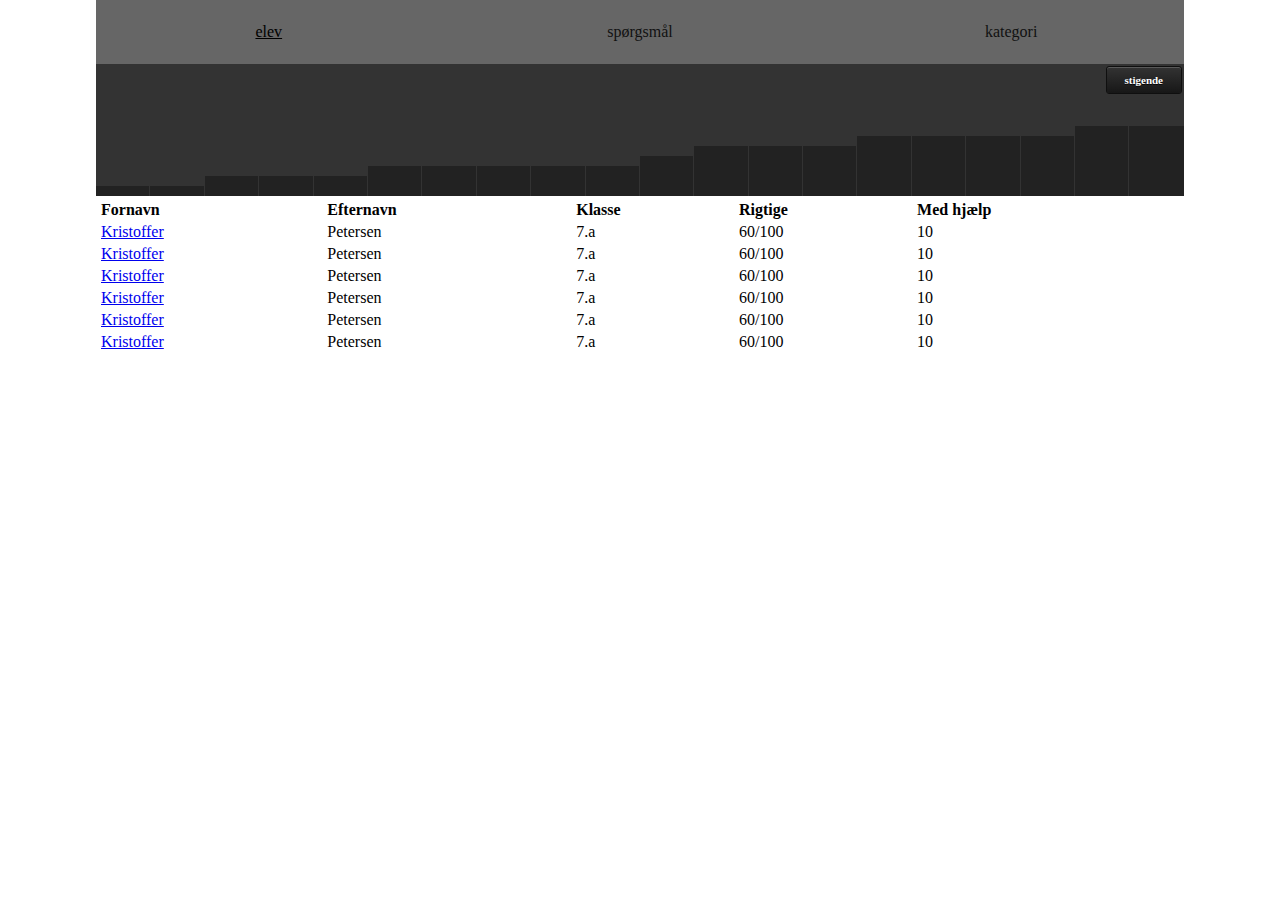
<file: it1/index.html>
<!DOCTYPE html>
<html>
    <head>
        <meta charset="utf-8" />
        <meta name="format-detection" content="telephone=no" />
        <meta name="viewport" content="user-scalable=no, initial-scale=1, maximum-scale=1, minimum-scale=1, width=device-width, height=device-height, target-densitydpi=device-dpi" />
        <link rel="stylesheet" type="text/css" href="css/main.css" />
        <title>Hello World</title>
    </head>
    <body>
    <div class="nav">
	    <a href="#" class="active">elev</a>
	    <a href="#">spørgsmål</a>
	    <a href="index2.html">kategori</a>
    </div>
    <div class="sort-bar">
	    <div class="btn">stigende</div>
    </div>
    <div class="chart">
	    <div class="c1"></div>
	    <div class="c1"></div>
	    <div class="c2"></div>
	    <div class="c2"></div>
	    <div class="c2"></div>
	    <div class="c3"></div>
	    <div class="c3"></div>
	    <div class="c3"></div>
	    <div class="c3"></div>
	    <div class="c3"></div>
	    <div class="c4"></div>
	    <div class="c5"></div>
	    <div class="c5"></div>
	    <div class="c5"></div>
	    <div class="c6"></div>
	    <div class="c6"></div>
	    <div class="c6"></div>
	    <div class="c6"></div>
	    <div class="c7"></div>
	    <div class="c7"></div>
    </div>
    <table>
	    <tr>
		    <th>Fornavn</th>
		    <th>Efternavn</th>
		    <th>Klasse</th>
		    <th>Rigtige</th>
		    <th>Med hjælp</th>
	    </tr>
	    <tr>
		    <td><a href="index3.html">Kristoffer</a></td>
		    <td>Petersen</td>
		    <td>7.a</td>
		    <td>60/100</td>
		    <td>10</td>
	    </tr>
	    <tr>
		    <td><a href="index3.html">Kristoffer</a></td>
		    <td>Petersen</td>
		    <td>7.a</td>
		    <td>60/100</td>
		    <td>10</td>
	    </tr>
	    <tr>
		    <td><a href="index3.html">Kristoffer</a></td>
		    <td>Petersen</td>
		    <td>7.a</td>
		    <td>60/100</td>
		    <td>10</td>
	    </tr>
	    <tr>
		    <td><a href="index3.html">Kristoffer</a></td>
		    <td>Petersen</td>
		    <td>7.a</td>
		    <td>60/100</td>
		    <td>10</td>
	    </tr>
	    <tr>
		    <td><a href="index3.html">Kristoffer</a></td>
		    <td>Petersen</td>
		    <td>7.a</td>
		    <td>60/100</td>
		    <td>10</td>
	    </tr>
	    <tr>
		    <td><a href="index3.html">Kristoffer</a></td>
		    <td>Petersen</td>
		    <td>7.a</td>
		    <td>60/100</td>
		    <td>10</td>
	    </tr>
    </table>
        
    </body>
</html>
</file>
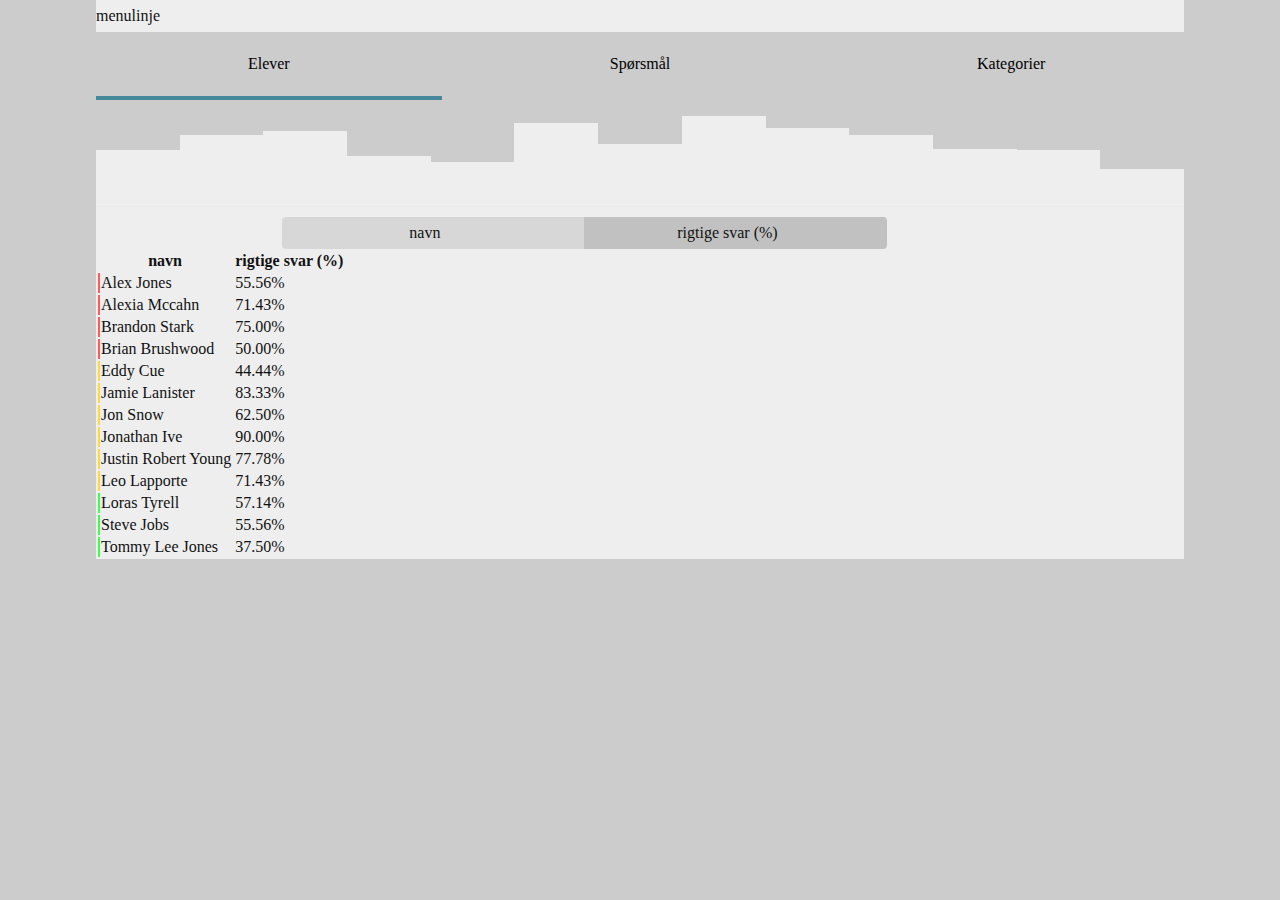
<file: it2/index.html>
<!doctype html>
  <head>
    <meta charset="utf-8">
    <meta http-equiv="X-UA-Compatible" content="IE=edge,chrome=1">
    <title></title>
    <meta name="description" content="">
    <meta name="viewport" content="width=device-width">
    <!-- build:css styles/main.css -->
    <link rel="stylesheet" href="styles/main.css">
    <link rel="stylesheet" href="styles/hint.min.css">
    <!-- endbuild -->
  </head>
  <body ng-app="TeacherOverviewApp" >

    <nav class="menubar">
	    menulinje
    </nav>
    <nav class="views">
	    <a href="#">Elever</a>
	    <a href="#">Spørsmål</a>
	    <a href="#">Kategorier</a>
    </nav>
    <div class="container" ng-view></div>

    <script src="components/angular/angular.js"></script>

    <!-- build:js scripts/scripts.js -->
    <script src="scripts/app.js"></script>
    <script src="scripts/controllers/main.js"></script>
    <!-- endbuild -->

  </body>
</html>
</file>
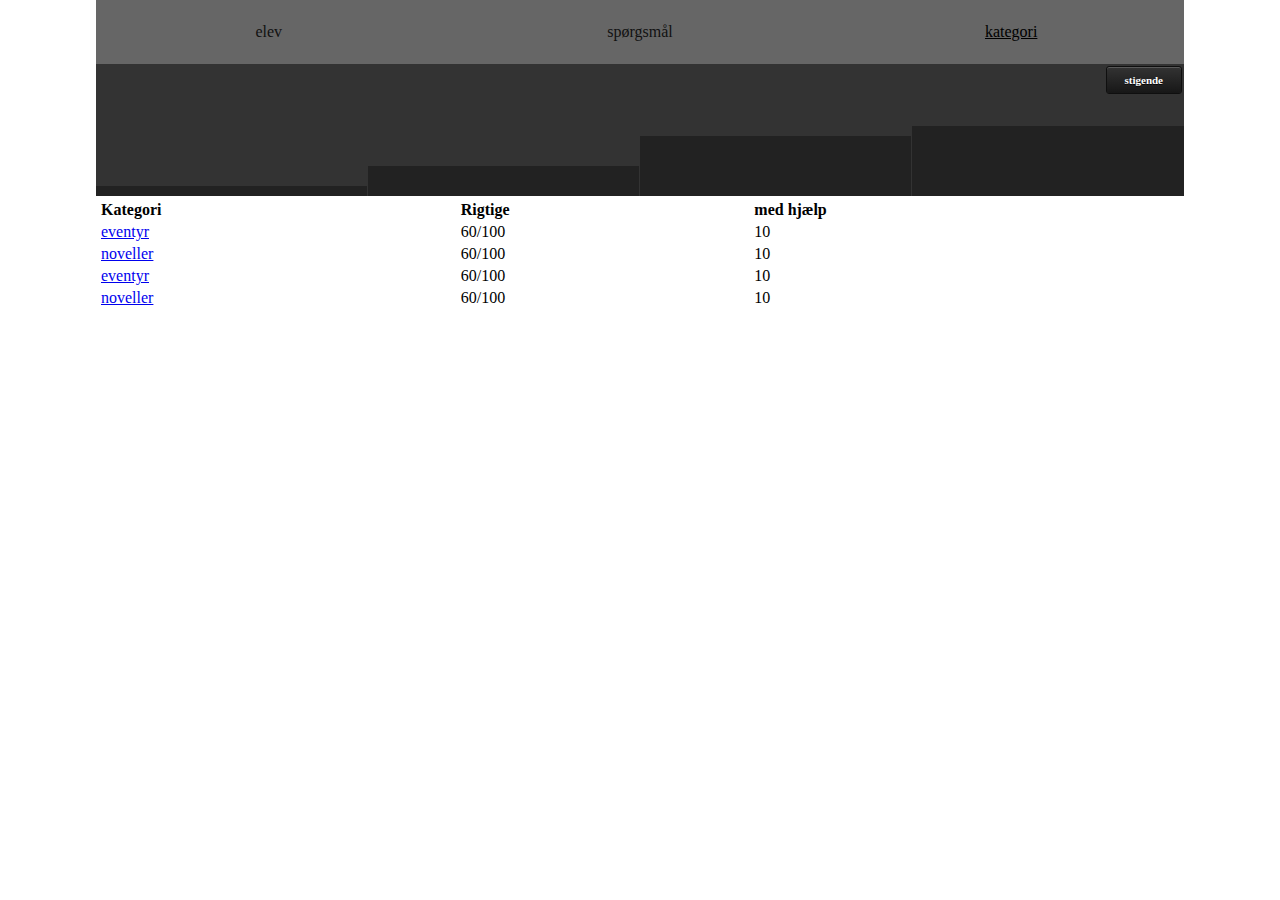
<file: it1/index2.html>
<!DOCTYPE html>
<html>
    <head>
        <meta charset="utf-8" />
        <meta name="format-detection" content="telephone=no" />
        <meta name="viewport" content="user-scalable=no, initial-scale=1, maximum-scale=1, minimum-scale=1, width=device-width, height=device-height, target-densitydpi=device-dpi" />
        <link rel="stylesheet" type="text/css" href="css/main.css" />
        <title>Hello World</title>
    </head>
    <body>
    <div class="nav">
	    <a href="index.html">elev</a>
	    <a href="#">spørgsmål</a>
	    <a href="#" class="active">kategori</a>
    </div>
    <div class="sort-bar">
	    <div class="btn">stigende</div>
    </div>
    <div class="chart cat">
	    <div class="c1"></div>
	    <div class="c3"></div>
	    <div class="c6"></div>
	    <div class="c7"></div>
    </div>
    <table>
	    <tr>
		    <th>Kategori</th>
		    <th>Rigtige</th>
		    <th>med hjælp</th>
	    </tr>
	    <tr>
		    <td><a href="#">eventyr</a></td>
		    <td>60/100</td>
		    <td>10</td>
	    </tr>
	    <tr>
		    <td><a href="#">noveller</a></td>
		    <td>60/100</td>
		    <td>10</td>
	    </tr>
	    <tr>
		    <td><a href="#">eventyr</a></td>
		    <td>60/100</td>
		    <td>10</td>
	    </tr>
	    <tr>
		    <td><a href="#">noveller</a></td>
		    <td>60/100</td>
		    <td>10</td>
	    </tr>

    </table>
        
    </body>
</html>
</file>
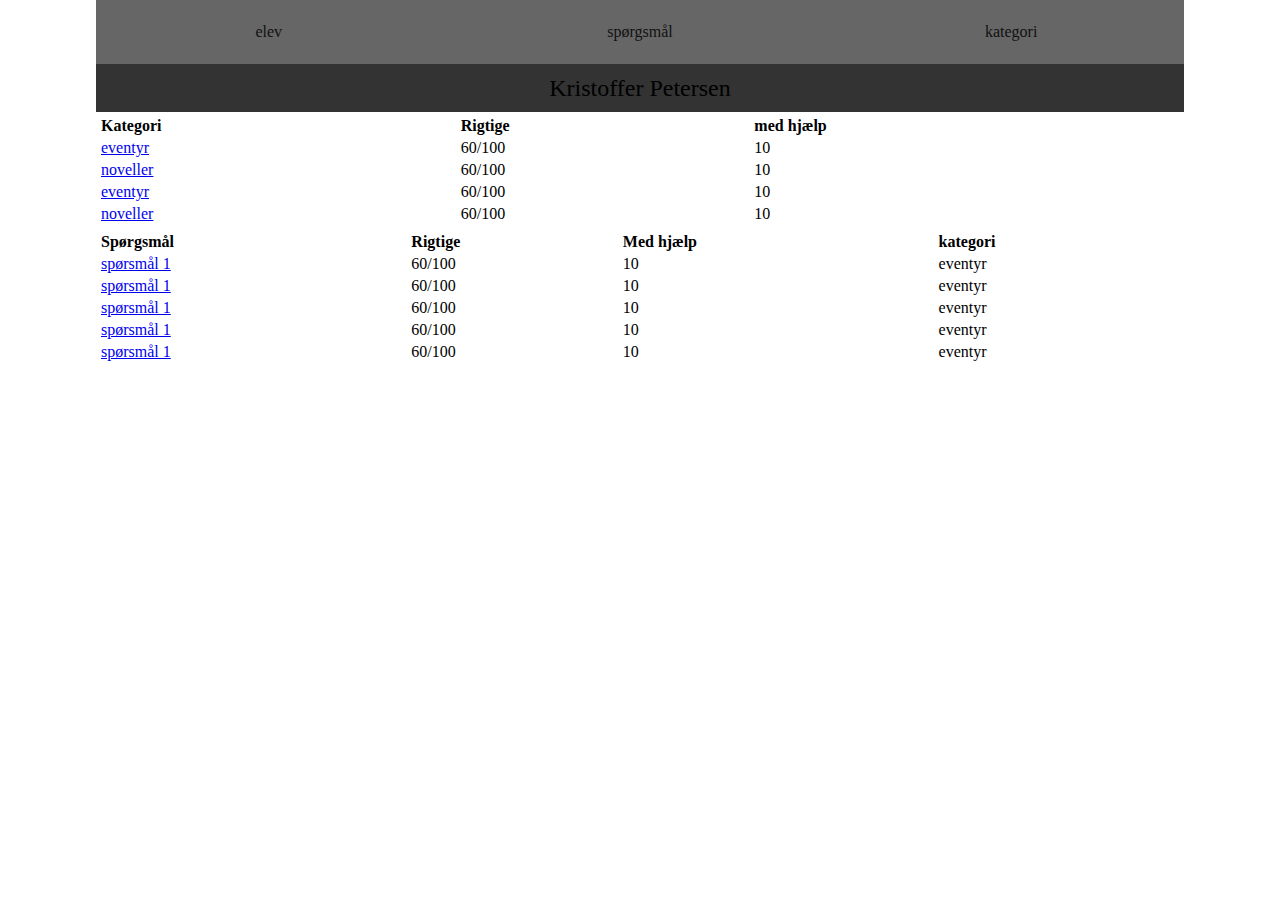
<file: it1/index3.html>
<!DOCTYPE html>
<html>
    <head>
        <meta charset="utf-8" />
        <meta name="format-detection" content="telephone=no" />
        <meta name="viewport" content="user-scalable=no, initial-scale=1, maximum-scale=1, minimum-scale=1, width=device-width, height=device-height, target-densitydpi=device-dpi" />
        <link rel="stylesheet" type="text/css" href="css/main.css" />
        <title>Hello World</title>
    </head>
    <body>
    <div class="nav">
	    <a href="index.html">elev</a>
	    <a href="#">spørgsmål</a>
	    <a href="#" >kategori</a>
    </div>
    <div class="navn">Kristoffer Petersen</div>
    <table>
	    <tr>
		    <th>Kategori</th>
		    <th>Rigtige</th>
		    <th>med hjælp</th>
	    </tr>
	    <tr>
		    <td><a href="#">eventyr</a></td>
		    <td>60/100</td>
		    <td>10</td>
	    </tr>
	    <tr>
		    <td><a href="#">noveller</a></td>
		    <td>60/100</td>
		    <td>10</td>
	    </tr>
	    <tr>
		    <td><a href="#">eventyr</a></td>
		    <td>60/100</td>
		    <td>10</td>
	    </tr>
	    <tr>
		    <td><a href="#">noveller</a></td>
		    <td>60/100</td>
		    <td>10</td>
	    </tr>
    </table>
    <table>
	    <tr>
		    <th>Spørgsmål</th>
		    <th>Rigtige</th>
		    <th>Med hjælp</th>
		    <th>kategori</th>
	    </tr>
	    <tr>
		    <td><a href="#">spørsmål 1</a></td>
		    <td>60/100</td>
		    <td>10</td>
		    <td>eventyr</td>
	    </tr>
	    <tr>
		    <td><a href="#">spørsmål 1</a></td>
		    <td>60/100</td>
		    <td>10</td>
		    <td>eventyr</td>
	    </tr>
	    <tr>
		    <td><a href="#">spørsmål 1</a></td>
		    <td>60/100</td>
		    <td>10</td>
		    <td>eventyr</td>
	    </tr>
	    <tr>
		    <td><a href="#">spørsmål 1</a></td>
		    <td>60/100</td>
		    <td>10</td>
		    <td>eventyr</td>
	    </tr>
	    <tr>
		    <td><a href="#">spørsmål 1</a></td>
		    <td>60/100</td>
		    <td>10</td>
		    <td>eventyr</td>
	    </tr>
    </table>
        
    </body>
</html>
</file>
<file: it1/css/main.css>
* {
  -webkit-box-sizing: border-box;
  -moz-box-sizing: border-box;
  box-sizing: border-box; }

body {
  margin: 0;
  *zoom: 1;
  max-width: 68em;
  margin-left: auto;
  margin-right: auto; }
  body:before, body:after {
    content: " ";
    display: table; }
  body:after {
    clear: both; }

.nav {
  background: #666666;
  height: 64px;
  line-height: 64px; }
  .nav > a {
    display: block;
    float: left;
    margin-right: 2.35765%;
    width: 31.76157%;
    text-align: center;
    text-decoration: none;
    color: #111111; }
    .nav > a:last-child {
      margin-right: 0; }
    .nav > a.active {
      color: black;
      text-decoration: underline; }

.navn {
  height: 48px;
  line-height: 48px;
  background-color: #333333;
  font-size: 24px;
  text-align: center; }

.chart {
  background: #333333;
  height: 100px; }
  .chart > div {
    background: #222222;
    width: 5%;
    float: left;
    border-right: 1px solid #333333; }
    .chart > div:last-child {
      border-right: none; }
  .chart.cat > div {
    width: 25%; }
  .chart .c1 {
    height: 10px;
    margin-top: 90px; }
  .chart .c2 {
    height: 20px;
    margin-top: 80px; }
  .chart .c3 {
    height: 30px;
    margin-top: 70px; }
  .chart .c4 {
    height: 40px;
    margin-top: 60px; }
  .chart .c5 {
    height: 50px;
    margin-top: 50px; }
  .chart .c6 {
    height: 60px;
    margin-top: 40px; }
  .chart .c7 {
    height: 70px;
    margin-top: 30px; }

.sort-bar {
  height: 32px;
  background: #333333;
  padding: 2px; }
  .sort-bar .btn {
    border: 1px solid #0f0f0f;
    border-radius: 3px;
    box-shadow: inset 0 1px 0 0 #595959;
    color: white;
    display: inline-block;
    font-size: 11px;
    font-weight: bold;
    background-color: #333333;
    background-image: -webkit-gradient(linear, left top, left bottom, color-stop(0%, #333333), color-stop(100%, #171717));
    background-image: -webkit-linear-gradient(#333333, #171717);
    background-image: linear-gradient(#333333, #171717);
    padding: 7px 18px;
    text-decoration: none;
    text-shadow: 0 1px 0 #050505;
    background-clip: padding-box;
    float: right; }
    .sort-bar .btn:hover:not(:disabled) {
      box-shadow: inset 0 1px 0 0 #404040;
      cursor: pointer;
      background-color: #262626;
      background-image: -webkit-gradient(linear, left top, left bottom, color-stop(0%, #262626), color-stop(100%, #0f0f0f));
      background-image: -webkit-linear-gradient(#262626, #0f0f0f);
      background-image: linear-gradient(#262626, #0f0f0f); }
    .sort-bar .btn:active:not(:disabled) {
      border: 1px solid #0f0f0f;
      box-shadow: inset 0 0 8px 4px #080808, inset 0 0 8px 4px #080808, 0 1px 1px 0 #eeeeee; }
    .sort-bar .btn:disabled {
      opacity: 0.5;
      cursor: not-allowed; }

table {
  width: 100%;
  padding: 2px; }
  table th {
    text-align: left; }
</file>
<file: it2/styles/main.css>
* {
  -webkit-box-sizing: border-box;
  -moz-box-sizing: border-box;
  box-sizing: border-box; }

body {
  margin: 0;
  padding: 0;
  *zoom: 1;
  max-width: 68em;
  margin-left: auto;
  margin-right: auto;
  background: #cccccc; }
  body:before, body:after {
    content: " ";
    display: table; }
  body:after {
    clear: both; }

.radio {
  height: 32px;
  display: block;
  float: left;
  margin-right: 2.35765%;
  width: 82.94039%;
  margin-left: 17.05961%; }
  .radio:last-child {
    margin-right: 0; }

label {
  float: left;
  display: inline-block;
  cursor: pointer;
  background: rgba(17, 17, 17, 0.2);
  height: 32px;
  display: table-cell;
  padding-right: 1.76824%;
  width: 33.5298%;
  line-height: 32px;
  margin: 0;
  text-align: center; }
  label:last-child {
    clear: right;
    border-radius: 0 4px 4px 0; }
    label:last-child:after {
      content: "";
      display: table;
      clear: both; }
  label:first-of-type {
    border-radius: 4px 0 0 4px; }

input[type=radio] {
  display: none;
  width: 0;
  border: none; }

.menubar {
  background: #eeeeee;
  color: #111111;
  height: 32px;
  line-height: 32px; }

input[type=radio]:checked + label {
  background: rgba(17, 17, 17, 0.1); }

.views {
  height: 64px;
  line-height: 64px;
  margin-bottom: 0px;
  display: block;
  float: left;
  margin-right: 2.35765%;
  width: 100%; }
  .views:last-child {
    margin-right: 0; }
  .views a {
    height: 64px;
    box-sizing: border-box;
    text-align: center;
    color: black;
    text-decoration: none;
    display: block;
    float: left;
    margin-right: 2.35765%;
    width: 31.76157%; }
    .views a:last-child {
      margin-right: 0; }

.highlight {
  *zoom: 1;
  max-width: 68em;
  margin-left: auto;
  margin-right: auto;
  margin-bottom: 6px; }
  .highlight:before, .highlight:after {
    content: " ";
    display: table; }
  .highlight:after {
    clear: both; }
  .highlight .hl {
    display: block;
    float: left;
    margin-right: 2.35765%;
    width: 31.76157%;
    background: #448899;
    height: 4px; }
    .highlight .hl:last-child {
      margin-right: 0; }
    .highlight .hl.spg {
      margin-left: 34.11922%; }

.chart {
  height: 101px;
  border-bottom: 1px solid #e9e9e9; }

.red td:first-child {
  border-left: 2px solid #ff5b5a; }

.yellow td:first-child {
  border-left: 2px solid #ffd938; }

.green td:first-child {
  border-left: 2px solid #3bff4c; }

.bar {
  background: #eeeeee;
  float: left;
  text-align: center; }
  .bar.red {
    border-top: 4px solid #ff8486;
    border-right: 1px solid #ff8486;
    border-left: 1px solid #ff8486; }
  .bar.yellow {
    border-top: 4px solid #ffea69;
    border-right: 1px solid #ffea69;
    border-left: 1px solid #ffea69; }
  .bar.green {
    border-top: 4px solid #83ff82;
    border-right: 1px solid #83ff82;
    border-left: 1px solid #83ff82; }
  .bar:last-of-type {
    border-right: none; }

.gerp {
  background: #eeeeee;
  color: #111111; }
</file>
<file: it2/styles/hint.min.css>
/*! Hint.css - v1.3.0 - 2013-08-05
* http://kushagragour.in/lab/hint/
* Copyright (c) 2013 Kushagra Gour; Licensed MIT */

.hint,[data-hint]{position:relative;display:inline-block}.hint:before,.hint:after,[data-hint]:before,[data-hint]:after{position:absolute;-webkit-transform:translate3d(0,0,0);-moz-transform:translate3d(0,0,0);transform:translate3d(0,0,0);visibility:hidden;opacity:0;z-index:1000000;pointer-events:none;-webkit-transition:.3s ease;-moz-transition:.3s ease;transition:.3s ease}.hint:hover:before,.hint:hover:after,.hint:focus:before,.hint:focus:after,[data-hint]:hover:before,[data-hint]:hover:after,[data-hint]:focus:before,[data-hint]:focus:after{visibility:visible;opacity:1}.hint:before,[data-hint]:before{content:'';position:absolute;background:transparent;border:6px solid transparent;z-index:1000001}.hint:after,[data-hint]:after{content:attr(data-hint);background:#383838;color:#fff;text-shadow:0 -1px 0 #000;padding:8px 10px;font-size:12px;line-height:12px;white-space:nowrap;box-shadow:4px 4px 8px rgba(0,0,0,.3)}.hint--top:before{border-top-color:#383838}.hint--bottom:before{border-bottom-color:#383838}.hint--left:before{border-left-color:#383838}.hint--right:before{border-right-color:#383838}.hint--top:before{margin-bottom:-12px}.hint--top:after{margin-left:-18px}.hint--top:before,.hint--top:after{bottom:100%;left:50%}.hint--top:hover:after,.hint--top:hover:before,.hint--top:focus:after,.hint--top:focus:before{-webkit-transform:translateY(-8px);-moz-transform:translateY(-8px);transform:translateY(-8px)}.hint--bottom:before{margin-top:-12px}.hint--bottom:after{margin-left:-18px}.hint--bottom:before,.hint--bottom:after{top:100%;left:50%}.hint--bottom:hover:after,.hint--bottom:hover:before,.hint--bottom:focus:after,.hint--bottom:focus:before{-webkit-transform:translateY(8px);-moz-transform:translateY(8px);transform:translateY(8px)}.hint--right:before{margin-left:-12px;margin-bottom:-6px}.hint--right:after{margin-bottom:-14px}.hint--right:before,.hint--right:after{left:100%;bottom:50%}.hint--right:hover:after,.hint--right:hover:before,.hint--right:focus:after,.hint--right:focus:before{-webkit-transform:translateX(8px);-moz-transform:translateX(8px);transform:translateX(8px)}.hint--left:before{margin-right:-12px;margin-bottom:-6px}.hint--left:after{margin-bottom:-14px}.hint--left:before,.hint--left:after{right:100%;bottom:50%}.hint--left:hover:after,.hint--left:hover:before,.hint--left:focus:after,.hint--left:focus:before{-webkit-transform:translateX(-8px);-moz-transform:translateX(-8px);transform:translateX(-8px)}.hint--error:after{background-color:#b34e4d;text-shadow:0 -1px 0 #592726}.hint--error.hint--top:before{border-top-color:#b34e4d}.hint--error.hint--bottom:before{border-bottom-color:#b34e4d}.hint--error.hint--left:before{border-left-color:#b34e4d}.hint--error.hint--right:before{border-right-color:#b34e4d}.hint--warning:after{background-color:#c09854;text-shadow:0 -1px 0 #6c5328}.hint--warning.hint--top:before{border-top-color:#c09854}.hint--warning.hint--bottom:before{border-bottom-color:#c09854}.hint--warning.hint--left:before{border-left-color:#c09854}.hint--warning.hint--right:before{border-right-color:#c09854}.hint--info:after{background-color:#3986ac;text-shadow:0 -1px 0 #193b4d}.hint--info.hint--top:before{border-top-color:#3986ac}.hint--info.hint--bottom:before{border-bottom-color:#3986ac}.hint--info.hint--left:before{border-left-color:#3986ac}.hint--info.hint--right:before{border-right-color:#3986ac}.hint--success:after{background-color:#458746;text-shadow:0 -1px 0 #1a321a}.hint--success.hint--top:before{border-top-color:#458746}.hint--success.hint--bottom:before{border-bottom-color:#458746}.hint--success.hint--left:before{border-left-color:#458746}.hint--success.hint--right:before{border-right-color:#458746}.hint--always:after,.hint--always:before{opacity:1;visibility:visible}.hint--always.hint--top:after,.hint--always.hint--top:before{-webkit-transform:translateY(-8px);-moz-transform:translateY(-8px);transform:translateY(-8px)}.hint--always.hint--bottom:after,.hint--always.hint--bottom:before{-webkit-transform:translateY(8px);-moz-transform:translateY(8px);transform:translateY(8px)}.hint--always.hint--left:after,.hint--always.hint--left:before{-webkit-transform:translateX(-8px);-moz-transform:translateX(-8px);transform:translateX(-8px)}.hint--always.hint--right:after,.hint--always.hint--right:before{-webkit-transform:translateX(8px);-moz-transform:translateX(8px);transform:translateX(8px)}.hint--rounded:after{border-radius:4px}.hint--bounce:before,.hint--bounce:after{-webkit-transition:opacity .3s ease,visibility .3s ease,-webkit-transform .3s cubic-bezier(0.71,1.7,.77,1.24);-moz-transition:opacity .3s ease,visibility .3s ease,-moz-transform .3s cubic-bezier(0.71,1.7,.77,1.24);transition:opacity .3s ease,visibility .3s ease,transform .3s cubic-bezier(0.71,1.7,.77,1.24)}
</file>
